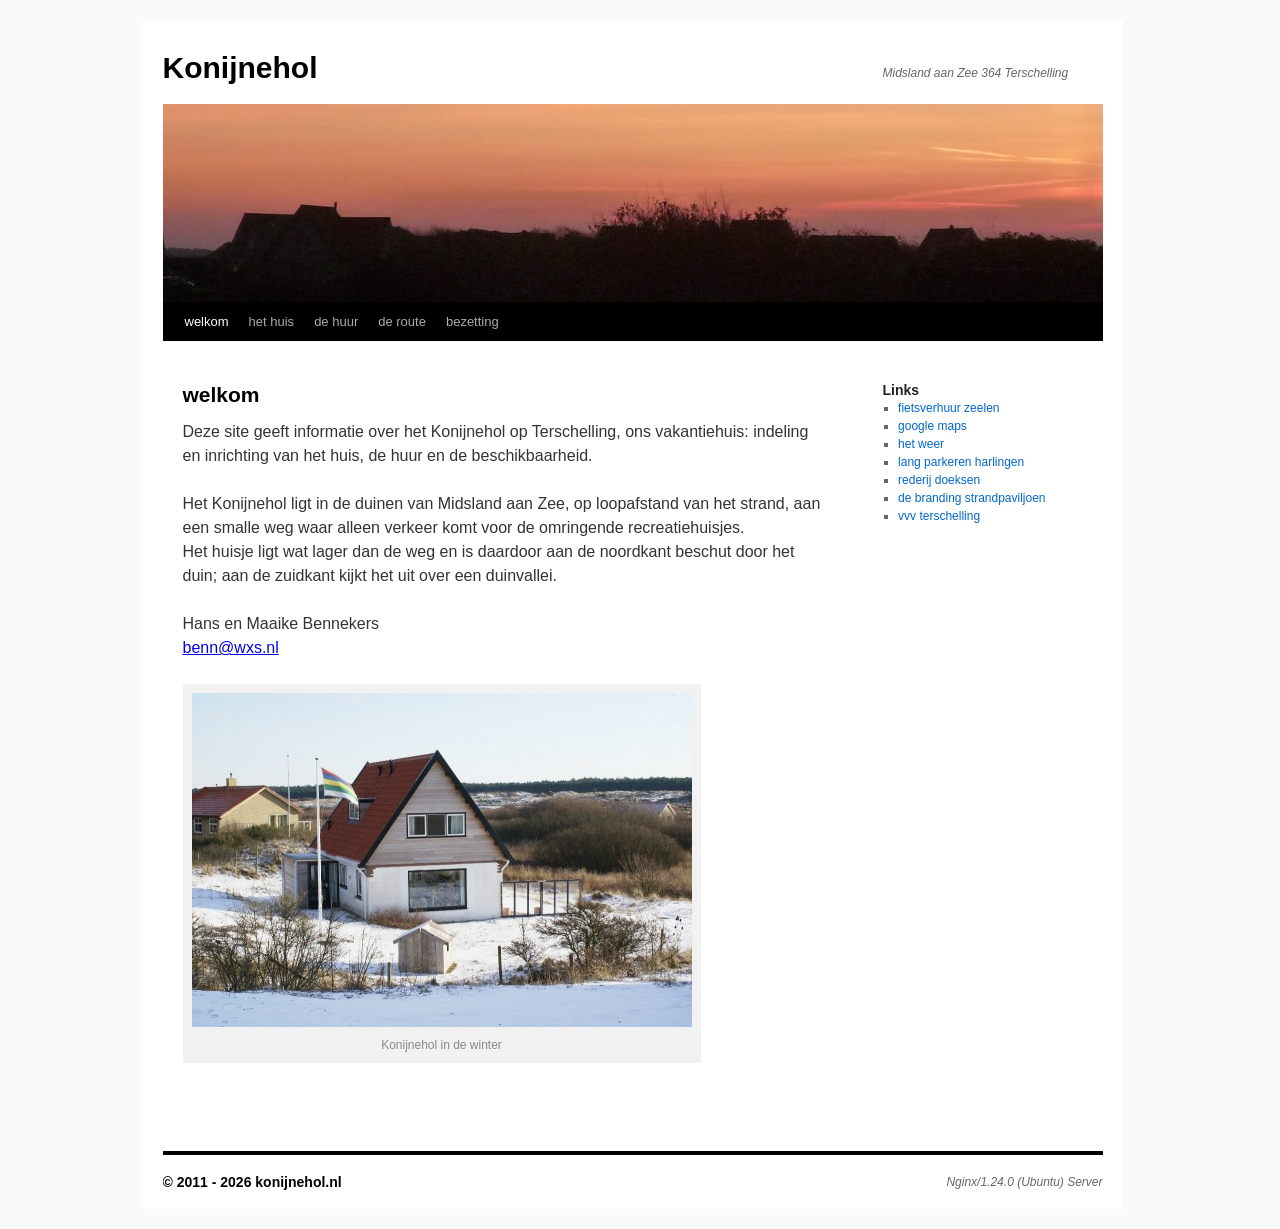
<file: public/index.html>
<!DOCTYPE html>
<html lang="en-US">

<head>
    <meta charset="UTF-8" />
    <title>Konijnehol | Midsland aan Zee 364 Terschelling</title>
    <meta name="description" content="Het Konijnehol ligt beschut in de duinen van Midsland aan Zee op Terschelling, op loopafstand van het strand en kijkt uit over een duinvallei." />
    <link rel="stylesheet" type="text/css" media="all" href="./css/style.css" />

</head>

<body>
    <div class="wrapper">
        <div class="header">
            <div class="branding">
                <h1 class="site-title">
                    <span>
                        <a href="./" title="Konijnehol" rel="home">Konijnehol</a>
                    </span>
                </h1>
                <div class="site-description">Midsland aan Zee 364 Terschelling</div>

                <img src="./images/cropped-P1060956.jpg" width="940"
                    height="198" alt="" />
            </div>

            <div class="access">
                <div class="menu">
                    <ul>
                        <li class="current_page_item"><a href="./">welkom</a></li>
                        <li class=""><a href="./huis">het huis</a></li>
                        <li class=""><a href="./huur">de huur</a></li>
                        <li class=""><a href="./route">de route</a></li>
                        <li class=""><a href="./bezetting">bezetting</a></li>
                    </ul>
                </div>
            </div><!-- #access -->

        </div>

        <div class="main">
            <div class="container">
                <div class="content">
                    <div class="hentry">
                        <h2 class="entry-title">welkom</h2>
                        <div class="entry-content">
                            <p>Deze site&nbsp;geeft&nbsp;informatie over het Konijnehol op Terschelling, ons
                                vakantiehuis: indeling en&nbsp;inrichting van het huis, de huur en
                                de&nbsp;beschikbaarheid.</p>
                            <p>Het Konijnehol ligt in de duinen van Midsland aan Zee, op loopafstand van het strand, aan
                                een smalle weg waar alleen verkeer komt voor de omringende recreatiehuisjes.<br>
                                Het huisje ligt wat lager dan de weg en is daardoor aan de noordkant beschut door het
                                duin; aan de zuidkant kijkt het uit over een duinvallei.</p>
                            <p>Hans en Maaike Bennekers<br>
                                <a href="mailto:benn@wxs.nl">benn@wxs.nl</a>
                            </p>
                            <div style="width: 510px" class="wp-caption alignnone"><img
                                    aria-describedby="caption-attachment-21" loading="lazy"
                                    class="size-full" title="Konijnehol in de winter"
                                    src="./images/konijnehol_in_de_winter-e1314688736687.jpg"
                                    alt="Konijnehol in de winter" width="500" height="334">
                                <p id="caption-attachment-21" class="wp-caption-text">Konijnehol in de winter</p>
                            </div>
                            <p>&nbsp;</p>
                        </div>

                    </div>
                </div>
            </div>

            <div class="widget-area">
                <ul>

                    <li id="linkcat-2" class="widget-container widget_links">
                        <h3 class="widget-title">Links</h3>
                        <ul class='xoxo blogroll'>
                            <li><a href="http://zeelenfiets.nl"
                                    target="_blank">fietsverhuur zeelen</a></li>
                            <li><a href="http://maps.google.nl/maps?q=Midsland+aan+Zee+364+Terschelling&#038;hl=nl&#038;sll=52.469397,5.509644&#038;sspn=4.632227,10.305176&#038;vpsrc=0&#038;hnear=Midsland+aan+Zee+364,+Midsland,+Terschelling,+Friesland&#038;t=m&#038;z=16&#038;iwloc=A"
                                    target="_blank">google maps</a></li>
                            <li><a href="http://www.weeronline.nl/Europa/Nederland/Terschelling-Midsland/4056941"
                                    target="_blank">het weer</a></li>
                            <li><a href="http://www.parkerenharlingen.nl" target="_blank">lang parkeren harlingen</a></li>
                            <li><a href="http://www.rederij-doeksen.nl/" title="boottickets boeken"
                                    target="_blank">rederij doeksen</a></li>
                            <!-- <li><a href="http://www.strandhotelformerum.nl/" target="_blank">strandhotel</a></li> -->
                            <li><a href="http://strandpaviljoenterschelling.nl/" target="_blank">de branding strandpaviljoen</a>
                            </li>
                            <li><a href="http://www.vvvterschelling.nl/" title="vvv terschelling" target="_blank">vvv
                                    terschelling</a></li>

                        </ul>
                    </li>
                </ul>
            </div>




        </div>

        <div class="footer">

            <div class="colophon">
                <div class="site-info">
                    <a href="./" title="Konijnehol" rel="home">© 2011 - 2026 konijnehol.nl</a>
                </div>
                <div class="site-generator">
                    Nginx/1.24.0 (Ubuntu) Server
                </div>
            </div>

        </div>

    </div>
</body>

</html>
</file>
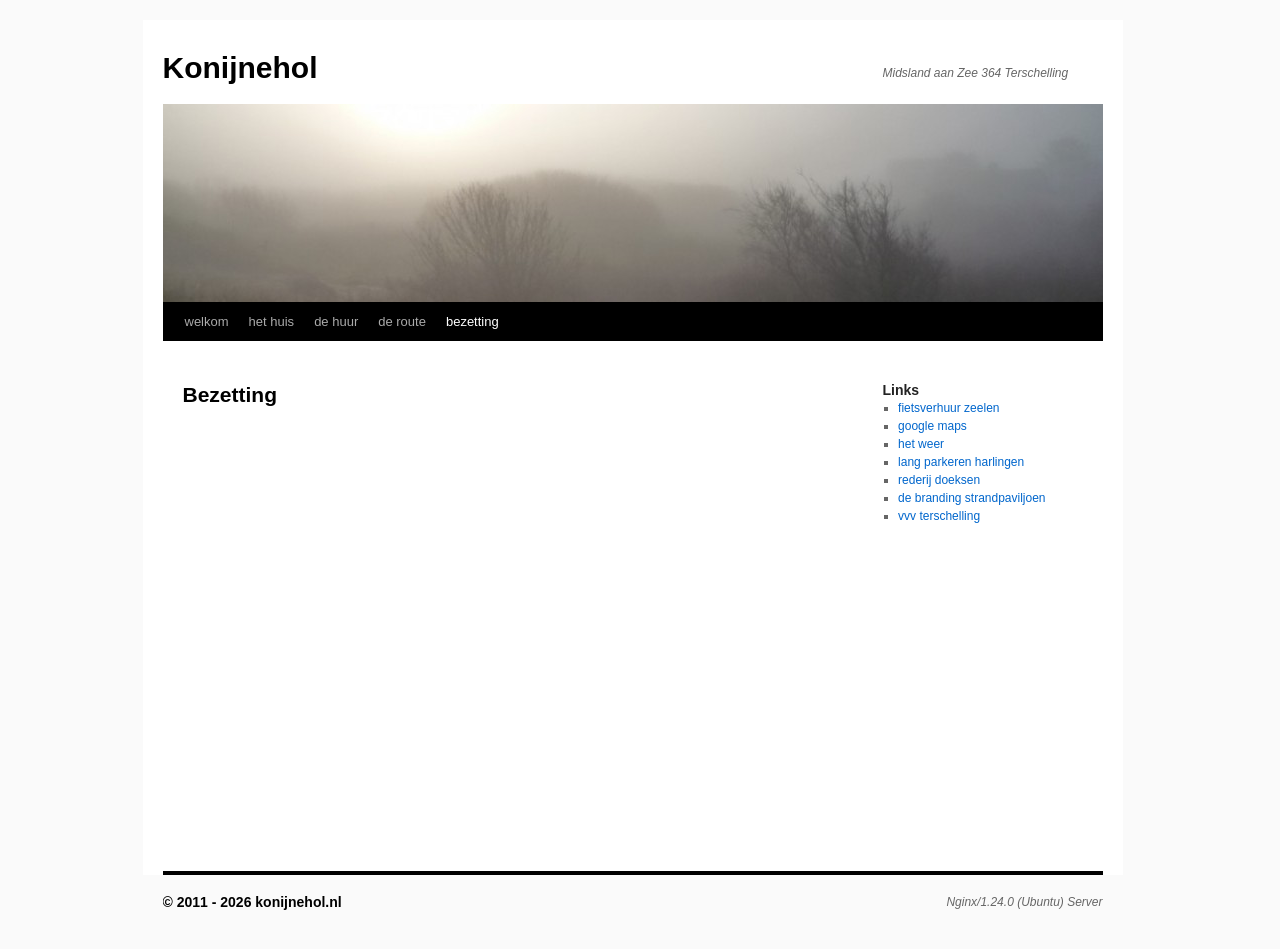
<file: public/bezetting.html>
<!DOCTYPE html>
<html lang="en-US">

<head>
    <meta charset="UTF-8" />
    <title>Konijnehol | Midsland aan Zee 364 Terschelling</title>
    <meta name="description"
        content="Het Konijnehol ligt beschut in de duinen van Midsland aan Zee op Terschelling, op loopafstand van het strand en kijkt uit over een duinvallei." />
    <link rel="stylesheet" type="text/css" media="all" href="./css/style.css" />

</head>

<body>
    <div class="wrapper">
        <div class="header">
            <div class="branding">
                <h1 class="site-title">
                    <span>
                        <a href="./" title="Konijnehol" rel="home">Konijnehol</a>
                    </span>
                </h1>
                <div class="site-description">Midsland aan Zee 364 Terschelling</div>

                <img src="./images/cropped-dauw.jpg" width="940" height="198" alt="" />
            </div>

            <div class="access">
                <div class="menu">
                    <ul>
                        <li class=""><a href="./">welkom</a></li>
                        <li class="page_item"><a href="./huis">het huis</a></li>
                        <li class="page_item"><a href="./huur">de huur</a></li>
                        <li class="page_item"><a href="./route">de route</a></li>
                        <li class="current_page_item"><a href="./bezetting">bezetting</a></li>
                    </ul>
                </div>
            </div><!-- #access -->

        </div>

        <div class="main">
            <div class="container">
                <div class="content">
                    <div class="hentry">
                        <h2 class="entry-title">Bezetting</h2>

                        <div class="entry-content">
                            <iframe class=""
                                src="https://www.google.com/calendar/embed?showTitle=0&amp;showPrint=0&amp;showTabs=0&amp;showCalendars=0&amp;showTz=0&amp;wkst=2&amp;src=dqiqgldfurrvgm1ec9g77me5p0%40group.calendar.google.com&amp;color=%237A367A&amp;src=konijnehol%40gmail.com&amp;color=%232952A3&amp;ctz=Europe/Amsterdam&amp;src=p%23weather%40group.v.calendar.google.com&amp;color=%232952A3&amp;src=nl.dutch%23holiday%40group.v.calendar.google.com&amp;color=%23691426"
                                style="width: 675px; height: 400px; overflow: auto; border: 0px solid silver; "
                                onload="scro11me(this)"></iframe>
                            <script
                                type="text/javascript">function scro11me(f) { f.contentWindow.scrollTo(0, 0); }</script>
                        </div><!-- .entry-content -->
                    </div>
                </div>
            </div>

            <div class="widget-area">
                <ul>

                    <li id="linkcat-2" class="widget-container widget_links">
                        <h3 class="widget-title">Links</h3>
                        <ul class='xoxo blogroll'>
                            <li><a href="http://zeelenfiets.nl" target="_blank">fietsverhuur zeelen</a></li>
                            <li><a href="http://maps.google.nl/maps?q=Midsland+aan+Zee+364+Terschelling&#038;hl=nl&#038;sll=52.469397,5.509644&#038;sspn=4.632227,10.305176&#038;vpsrc=0&#038;hnear=Midsland+aan+Zee+364,+Midsland,+Terschelling,+Friesland&#038;t=m&#038;z=16&#038;iwloc=A"
                                    target="_blank">google maps</a></li>
                            <li><a href="http://www.weeronline.nl/Europa/Nederland/Terschelling-Midsland/4056941"
                                    target="_blank">het weer</a></li>
                            <li><a href="http://www.parkerenharlingen.nl" target="_blank">lang parkeren harlingen</a>
                            </li>
                            <li><a href="http://www.rederij-doeksen.nl/" title="boottickets boeken"
                                    target="_blank">rederij
                                    doeksen</a></li>
                            <!-- <li><a href="http://www.strandhotelformerum.nl/" target="_blank">strandhotel</a></li> -->
                            <li><a href="http://strandpaviljoenterschelling.nl/" target="_blank">de branding
                                    strandpaviljoen</a>
                            </li>
                            <li><a href="http://www.vvvterschelling.nl/" title="vvv terschelling" target="_blank">vvv
                                    terschelling</a></li>

                        </ul>
                    </li>
                </ul>
            </div>
        </div>
    </div>

    <div class="footer">

        <div class="colophon">
            <div class="site-info">
                <a href="./" title="Konijnehol" rel="home">© 2011 - 2026 konijnehol.nl</a>
            </div>
            <div class="site-generator">
                Nginx/1.24.0 (Ubuntu) Server
            </div>
        </div>

    </div>

</body>

</html>
</file>
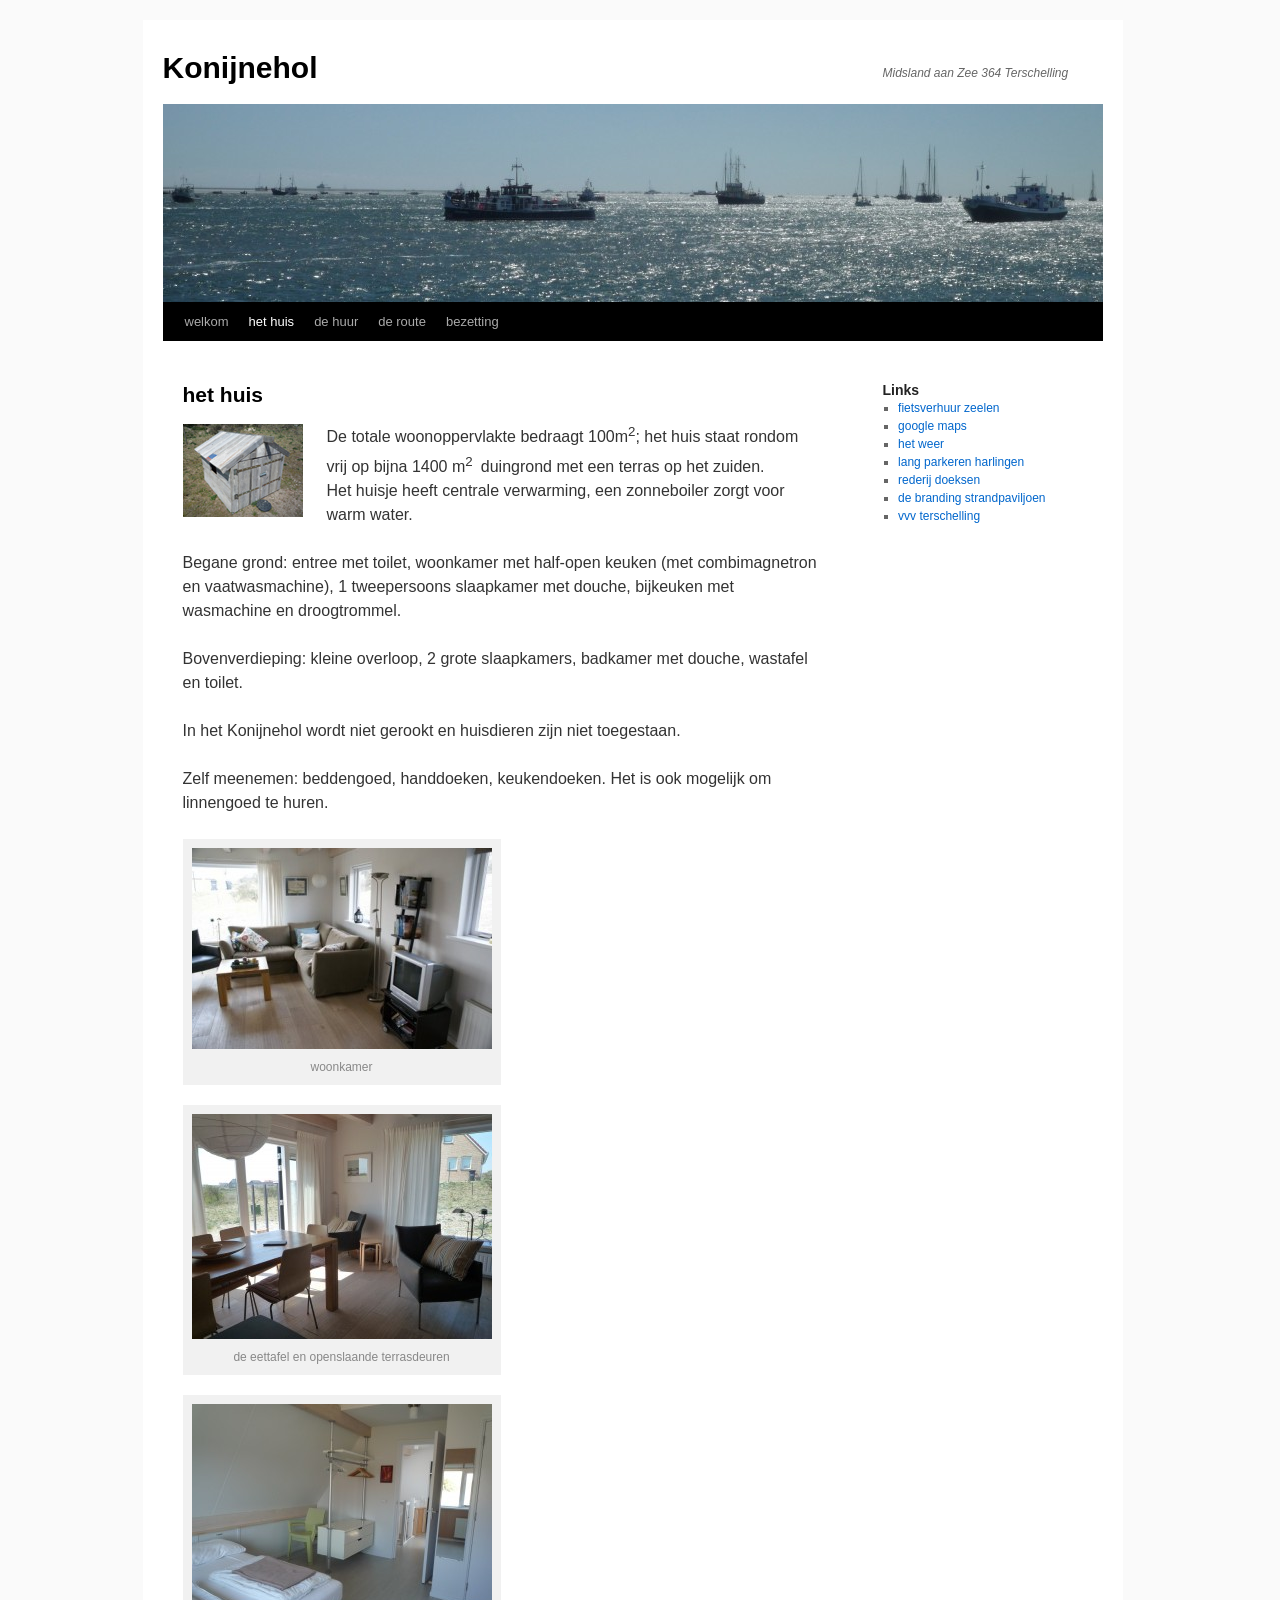
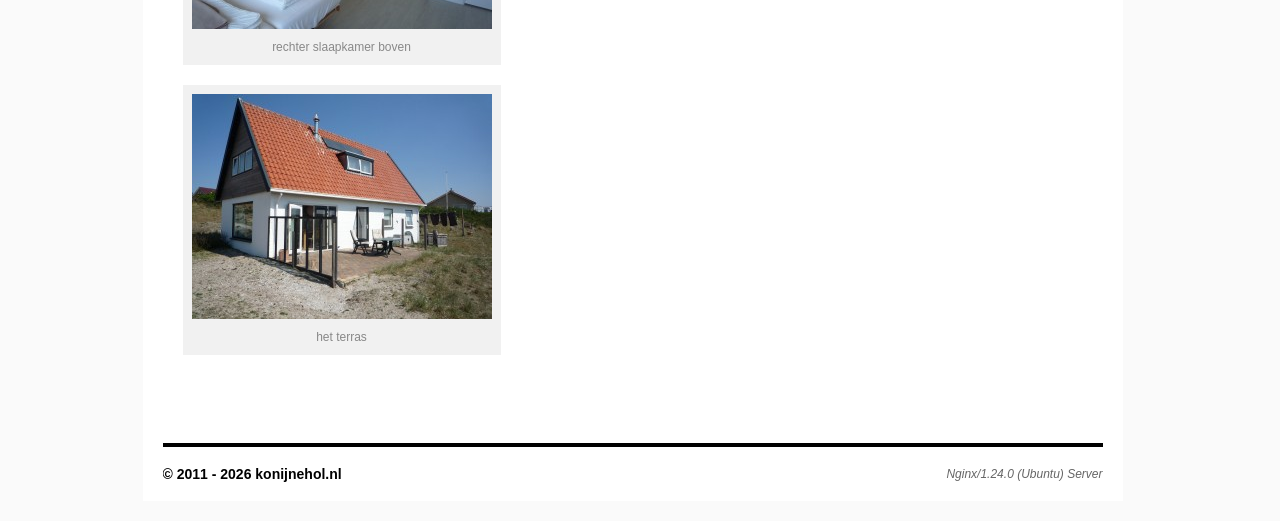
<file: public/huis.html>
<!DOCTYPE html>
<html lang="en-US">

<head>
    <meta charset="UTF-8" />
    <title>Konijnehol | Midsland aan Zee 364 Terschelling</title>
    <meta name="description"
        content="Het Konijnehol ligt beschut in de duinen van Midsland aan Zee op Terschelling, op loopafstand van het strand en kijkt uit over een duinvallei." />
    <link rel="stylesheet" type="text/css" media="all" href="./css/style.css" />

</head>

<body>
    <div class="wrapper">
        <div class="header">
            <div class="branding">
                <h1 class="site-title">
                    <span>
                        <a href="./" title="Konijnehol" rel="home">Konijnehol</a>
                    </span>
                </h1>
                <div class="site-description">Midsland aan Zee 364 Terschelling</div>

                <img src="./images/cropped-P1060252.jpg" width="940" height="198" alt="" />
            </div>

            <div class="access">
                <div class="menu">
                    <ul>
                        <li class=""><a href="./">welkom</a></li>
                        <li class="current_page_item"><a href="./huis">het huis</a></li>
                        <li class=""><a href="./huur">de huur</a></li>
                        <li class=""><a href="./route">de route</a></li>
                        <li class=""><a href="./bezetting">bezetting</a></li>
                    </ul>
                </div>
            </div><!-- #access -->

        </div>

        <div class="main">
            <div class="container">
                <div class="content">
                    <div class="hentry">
                        <h1 class="entry-title">het huis</h1>

                        <div class="entry-content">
                            <p style="text-align: left;"><img
                                        loading="lazy" class="alignleft size-full wp-image-152" title="hok"
                                        src="./images/hok.jpg" alt=""
                                        width="120" height="93">De totale woonoppervlakte bedraagt 100m<sup>2</sup>;
                                het huis staat rondom vrij op bijna 1400 m<sup>2&nbsp;</sup> duingrond met een terras op
                                het zuiden.<br>
                                Het huisje heeft centrale verwarming, een zonneboiler zorgt voor warm water.</p>
                            <p style="text-align: left;">Begane grond: entree met toilet, woonkamer met half-open keuken
                                (met combimagnetron en vaatwasmachine), 1 tweepersoons slaapkamer met douche, bijkeuken
                                met wasmachine en droogtrommel.</p>
                            <p style="text-align: left;">Bovenverdieping: kleine overloop, 2 grote slaapkamers, badkamer
                                met douche, wastafel en toilet.</p>
                            <p>In het Konijnehol wordt niet gerookt en huisdieren zijn niet toegestaan.</p>
                            <p style="text-align: left;">Zelf meenemen: beddengoed, handdoeken, keukendoeken.&nbsp;Het
                                is ook mogelijk&nbsp;om linnengoed te huren.</p>
                            <div style="width: 310px" class="wp-caption alignnone"><img
                                        loading="lazy"
                                        class="size-medium"
                                        src="./images/woonkamer-300x201.jpg"
                                        alt="" width="300" height="201">
                                <p class="wp-caption-text">woonkamer</p>
                            </div>
                            <div style="width: 310px" class="wp-caption alignnone"><img
                                        loading="lazy"
                                        class="size-medium"
                                        src="./images/woonkamer41-300x225.jpg"
                                        alt="" width="300" height="225">
                                <p class="wp-caption-text">de eettafel en openslaande
                                    terrasdeuren</p>
                            </div>
                            <div style="width: 310px" class="wp-caption alignnone"><img
                                        loading="lazy" class="size-medium" title="slaapkamer"
                                        src="./images/slaapkamerBoven3-300x225.jpg"
                                        alt="" width="300" height="225">
                                <p class="wp-caption-text">rechter slaapkamer boven</p>
                            </div>
                            <div style="width: 310px" class="wp-caption alignnone"><img
                                        aria-describedby="caption-attachment-168" loading="lazy"
                                        class="size-medium wp-image-168" title="terras"
                                        src="./images/P1060004-300x225.jpg"
                                        alt="" width="300" height="225"></a>
                                <p class="wp-caption-text">het terras</p>
                            </div>
                            <p>&nbsp;</p>
                        </div>

                    </div>
                </div>
            </div>

            <div class="widget-area">
                <ul>

                    <li id="linkcat-2" class="widget-container widget_links">
                        <h3 class="widget-title">Links</h3>
                        <ul class='xoxo blogroll'>
                            <li><a href="http://zeelenfiets.nl" target="_blank">fietsverhuur zeelen</a></li>
                            <li><a href="http://maps.google.nl/maps?q=Midsland+aan+Zee+364+Terschelling&#038;hl=nl&#038;sll=52.469397,5.509644&#038;sspn=4.632227,10.305176&#038;vpsrc=0&#038;hnear=Midsland+aan+Zee+364,+Midsland,+Terschelling,+Friesland&#038;t=m&#038;z=16&#038;iwloc=A"
                                    target="_blank">google maps</a></li>
                            <li><a href="http://www.weeronline.nl/Europa/Nederland/Terschelling-Midsland/4056941"
                                    target="_blank">het weer</a></li>
                            <li><a href="http://www.parkerenharlingen.nl" target="_blank">lang parkeren harlingen</a>
                            </li>
                            <li><a href="http://www.rederij-doeksen.nl/" title="boottickets boeken"
                                    target="_blank">rederij doeksen</a></li>
                            <!-- <li><a href="http://www.strandhotelformerum.nl/" target="_blank">strandhotel</a></li> -->
                            <li><a href="http://strandpaviljoenterschelling.nl/" target="_blank">de branding
                                    strandpaviljoen</a>
                            </li>
                            <li><a href="http://www.vvvterschelling.nl/" title="vvv terschelling" target="_blank">vvv
                                    terschelling</a></li>

                        </ul>
                    </li>
                </ul>
            </div>




        </div>

        <div class="footer">

            <div class="colophon">
                <div class="site-info">
                    <a href="./" title="Konijnehol" rel="home">© 2011 - 2026 konijnehol.nl</a>
                </div>
                <div class="site-generator">
                    Nginx/1.24.0 (Ubuntu) Server
                </div>
            </div>

        </div>

    </div>
</body>

</html>
</file>
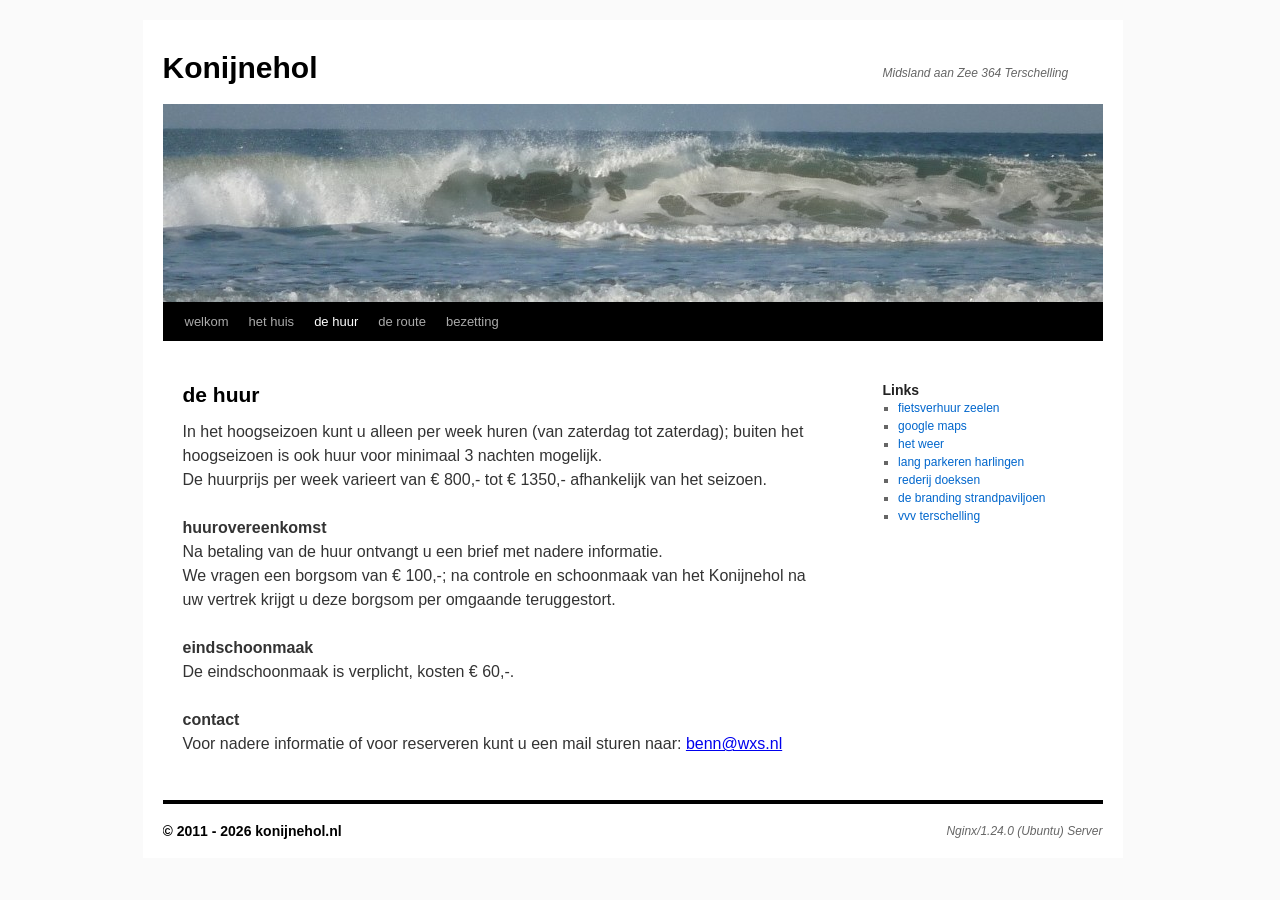
<file: public/huur.html>
<!DOCTYPE html>
<html lang="en-US">

<head>
    <meta charset="UTF-8" />
    <title>Konijnehol | Midsland aan Zee 364 Terschelling</title>
    <meta name="description"
        content="Het Konijnehol ligt beschut in de duinen van Midsland aan Zee op Terschelling, op loopafstand van het strand en kijkt uit over een duinvallei." />
    <link rel="stylesheet" type="text/css" media="all" href="./css/style.css" />

</head>

<body>
    <div class="wrapper">
        <div class="header">
            <div class="branding">
                <h1 class="site-title">
                    <span>
                        <a href="./" title="Konijnehol" rel="home">Konijnehol</a>
                    </span>
                </h1>
                <div class="site-description">Midsland aan Zee 364 Terschelling</div>

                <img src="./images/cropped-P1060929.jpg" width="940" height="198" alt="" />
            </div>

            <div class="access">
                <div class="menu">
                    <ul>
                        <li class=""><a href="./">welkom</a></li>
                        <li class="page_item"><a href="./huis">het huis</a></li>
                        <li class="current_page_item"><a href="./huur">de huur</a></li>
                        <li class="page_item"><a href="./route">de route</a></li>
                        <li class="page_item"><a href="./bezetting">bezetting</a></li>
                    </ul>
                </div>
            </div><!-- #access -->

        </div>

        <div class="main">
            <div class="container">
                <div class="content">
                    <div class="hentry">
                        <h1 class="entry-title">de huur</h1>

                        <div class="entry-content">
                            <p>In het hoogseizoen kunt u alleen per week huren (van zaterdag tot zaterdag); buiten het
                                hoogseizoen is ook huur&nbsp;voor minimaal 3 nachten&nbsp;mogelijk.<br>De huurprijs per
                                week varieert van € 800,- tot € 1350,- afhankelijk van het seizoen.</p>
                            <p><strong>huurovereenkomst</strong><br>Na betaling van de huur ontvangt u een brief met
                                nadere informatie.<br>We vragen een borgsom van € 100,-; na controle en schoonmaak van
                                het Konijnehol na uw vertrek krijgt u deze borgsom per omgaande teruggestort.</p>
                            <p><strong>eindschoonmaak</strong><br>De eindschoonmaak is verplicht, kosten € 60,-.</p>
                            <p><strong>contact</strong><br>Voor nadere informatie of voor reserveren kunt u een mail
                                sturen naar: <a href="mailto:benn@wxs.nl">benn@wxs.nl</a></p>


                            <p></p>
                        </div>

                    </div>
                </div>
            </div>

            <div class="widget-area">
                <ul>

                    <li id="linkcat-2" class="widget-container widget_links">
                        <h3 class="widget-title">Links</h3>
                        <ul class='xoxo blogroll'>
                            <li><a href="http://zeelenfiets.nl" target="_blank">fietsverhuur zeelen</a></li>
                            <li><a href="http://maps.google.nl/maps?q=Midsland+aan+Zee+364+Terschelling&#038;hl=nl&#038;sll=52.469397,5.509644&#038;sspn=4.632227,10.305176&#038;vpsrc=0&#038;hnear=Midsland+aan+Zee+364,+Midsland,+Terschelling,+Friesland&#038;t=m&#038;z=16&#038;iwloc=A"
                                    target="_blank">google maps</a></li>
                            <li><a href="http://www.weeronline.nl/Europa/Nederland/Terschelling-Midsland/4056941"
                                    target="_blank">het weer</a></li>
                            <li><a href="http://www.parkerenharlingen.nl" target="_blank">lang parkeren harlingen</a>
                            </li>
                            <li><a href="http://www.rederij-doeksen.nl/" title="boottickets boeken"
                                    target="_blank">rederij doeksen</a></li>
                            <!-- <li><a href="http://www.strandhotelformerum.nl/" target="_blank">strandhotel</a></li> -->
                            <li><a href="http://strandpaviljoenterschelling.nl/" target="_blank">de branding
                                    strandpaviljoen</a>
                            </li>
                            <li><a href="http://www.vvvterschelling.nl/" title="vvv terschelling" target="_blank">vvv
                                    terschelling</a></li>

                        </ul>
                    </li>
                </ul>
            </div>




        </div>

        <div class="footer">

            <div class="colophon">
                <div class="site-info">
                    <a href="./" title="Konijnehol" rel="home">© 2011 - 2026 konijnehol.nl</a>
                </div>
                <div class="site-generator">
                    Nginx/1.24.0 (Ubuntu) Server
                </div>
            </div>

        </div>

    </div>
</body>

</html>
</file>
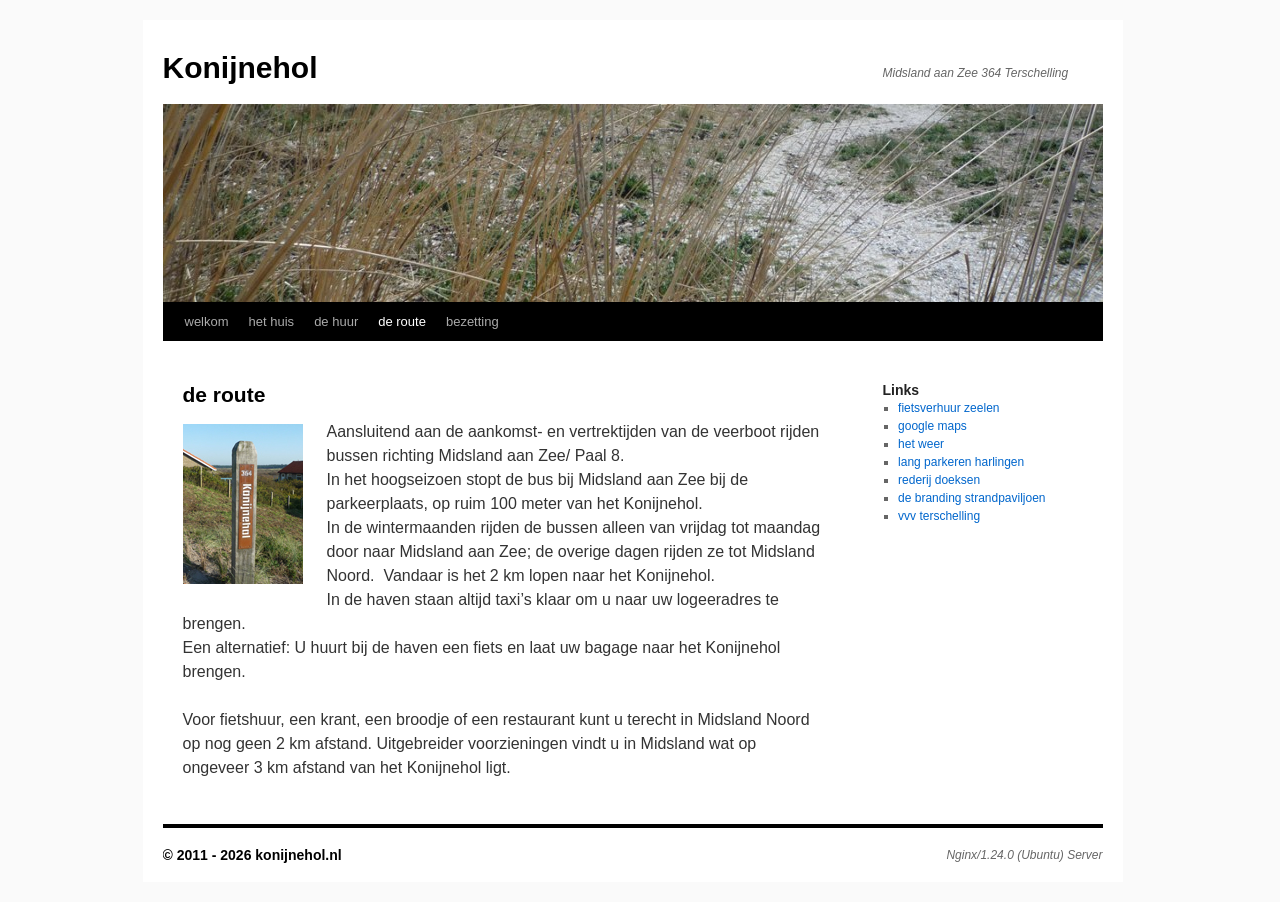
<file: public/route.html>
<!DOCTYPE html>
<html lang="en-US">

<head>
    <meta charset="UTF-8" />
    <title>Konijnehol | Midsland aan Zee 364 Terschelling</title>
    <meta name="description"
        content="Het Konijnehol ligt beschut in de duinen van Midsland aan Zee op Terschelling, op loopafstand van het strand en kijkt uit over een duinvallei." />
    <link rel="stylesheet" type="text/css" media="all" href="./css/style.css" />

</head>

<body>
    <div class="wrapper">
        <div class="header">
            <div class="branding">
                <h1 class="site-title">
                    <span>
                        <a href="./" title="Konijnehol" rel="home">Konijnehol</a>
                    </span>
                </h1>
                <div class="site-description">Midsland aan Zee 364 Terschelling</div>

                <img src="./images/cropped-closeup.jpg" width="940" height="198" alt="" />
            </div>

            <div class="access">
                <div class="menu">
                    <ul>
                        <li class=""><a href="./">welkom</a></li>
                        <li class="page_item"><a href="./huis">het huis</a></li>
                        <li class="page_item"><a href="./huur">de huur</a></li>
                        <li class="current_page_item"><a href="./route">de route</a></li>
                        <li class="page_item"><a href="./bezetting">bezetting</a></li>
                    </ul>
                </div>
            </div><!-- #access -->

        </div>

        <div class="main">
            <div class="container">
                <div class="content">
                    <div class="hentry">
                        <h1 class="entry-title">de route</h2>

                            <div class="entry-content">
                                <p><img loading="lazy" class="alignleft size-full wp-image-160" title="naam"
                                        src="./images/naam.jpg" alt="" width="120" height="160">
                                    Aansluitend aan de aankomst- en vertrektijden
                                    van de veerboot rijden bussen richting Midsland aan Zee/ Paal 8.<br>
                                    In het hoogseizoen stopt de bus bij Midsland aan Zee bij de parkeerplaats, op ruim
                                    100 meter van het Konijnehol.<br>
                                    In de wintermaanden rijden de bussen alleen van vrijdag tot maandag door&nbsp;naar
                                    Midsland aan Zee; de overige dagen&nbsp;rijden ze tot Midsland Noord.&nbsp; Vandaar
                                    is het 2 km lopen naar het Konijnehol.<br>
                                    In de haven staan altijd taxi’s klaar om u naar uw logeeradres te brengen.<br>
                                    Een alternatief: U huurt bij de haven een fiets en laat uw bagage naar het
                                    Konijnehol brengen.</p>
                                <p>Voor fietshuur, een krant, een broodje of een restaurant kunt u terecht in Midsland
                                    Noord op nog geen 2 km afstand. Uitgebreider voorzieningen vindt u in Midsland wat
                                    op ongeveer 3 km afstand van het Konijnehol ligt.</p>
                            </div>

                    </div>
                </div>
            </div>

            <div class="widget-area">
                <ul>

                    <li id="linkcat-2" class="widget-container widget_links">
                        <h3 class="widget-title">Links</h3>
                        <ul class='xoxo blogroll'>
                            <li><a href="http://zeelenfiets.nl" target="_blank">fietsverhuur zeelen</a></li>
                            <li><a href="http://maps.google.nl/maps?q=Midsland+aan+Zee+364+Terschelling&#038;hl=nl&#038;sll=52.469397,5.509644&#038;sspn=4.632227,10.305176&#038;vpsrc=0&#038;hnear=Midsland+aan+Zee+364,+Midsland,+Terschelling,+Friesland&#038;t=m&#038;z=16&#038;iwloc=A"
                                    target="_blank">google maps</a></li>
                            <li><a href="http://www.weeronline.nl/Europa/Nederland/Terschelling-Midsland/4056941"
                                    target="_blank">het weer</a></li>
                            <li><a href="http://www.parkerenharlingen.nl" target="_blank">lang parkeren harlingen</a>
                            </li>
                            <li><a href="http://www.rederij-doeksen.nl/" title="boottickets boeken"
                                    target="_blank">rederij doeksen</a></li>
                            <!-- <li><a href="http://www.strandhotelformerum.nl/" target="_blank">strandhotel</a></li> -->
                            <li><a href="http://strandpaviljoenterschelling.nl/" target="_blank">de branding
                                    strandpaviljoen</a>
                            </li>
                            <li><a href="http://www.vvvterschelling.nl/" title="vvv terschelling" target="_blank">vvv
                                    terschelling</a></li>

                        </ul>
                    </li>
                </ul>
            </div>




        </div>

        <div class="footer">

            <div class="colophon">
                <div class="site-info">
                    <a href="./" title="Konijnehol" rel="home">© 2011 - 2026 konijnehol.nl</a>
                </div>
                <div class="site-generator">
                    Nginx/1.24.0 (Ubuntu) Server
                </div>
            </div>

        </div>

    </div>
</body>

</html>
</file>
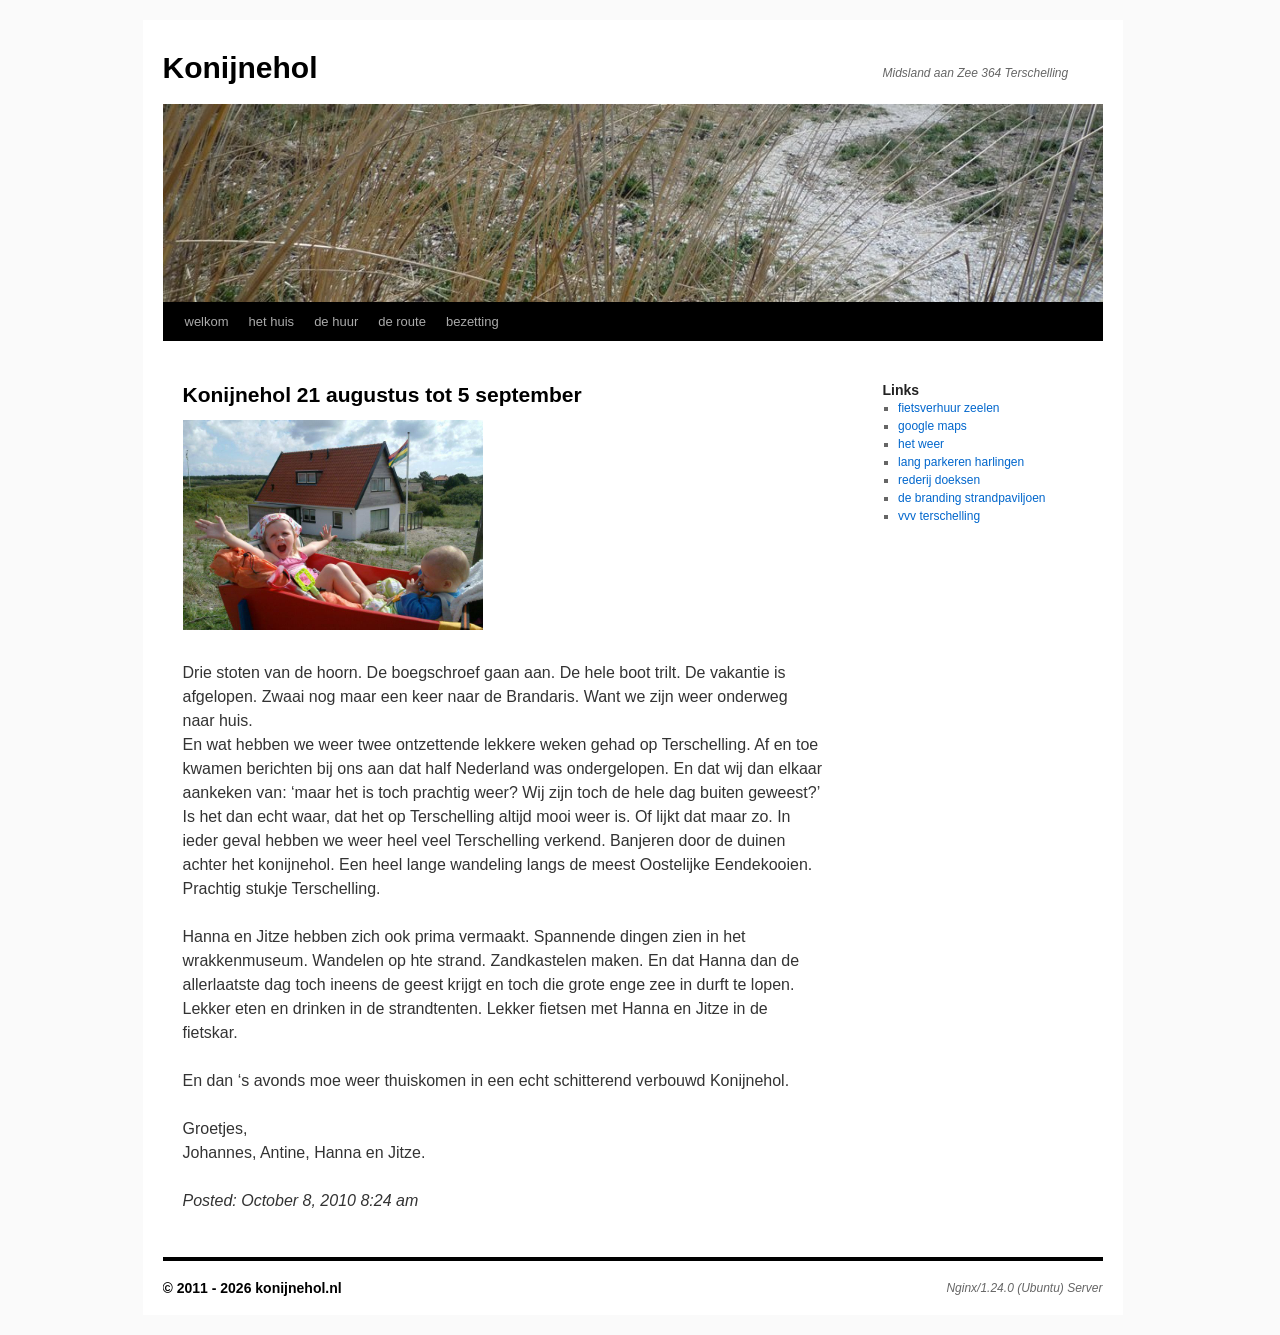
<file: public/september2010.html>
<!DOCTYPE html>
<html lang="en-US">

<head>
    <meta charset="UTF-8" />
    <title>Konijnehol | Midsland aan Zee 364 Terschelling</title>
    <meta name="description"
        content="Het Konijnehol ligt beschut in de duinen van Midsland aan Zee op Terschelling, op loopafstand van het strand en kijkt uit over een duinvallei." />
    <link rel="stylesheet" type="text/css" media="all" href="./css/style.css" />

</head>

<body>
    <div class="wrapper">
        <div class="header">
            <div class="branding">
                <h1 class="site-title">
                    <span>
                        <a href="./" title="Konijnehol" rel="home">Konijnehol</a>
                    </span>
                </h1>
                <div class="site-description">Midsland aan Zee 364 Terschelling</div>

                <img src="./images/cropped-closeup.jpg" width="940" height="198" alt="" />
            </div>

            <div class="access">
                <div class="menu">
                    <ul>
                        <li class=""><a href="./">welkom</a></li>
                        <li class="page_item"><a href="./huis">het huis</a></li>
                        <li class="page_item"><a href="./huur">de huur</a></li>
                        <li class=""><a href="./route">de route</a></li>
                        <li class="page_item"><a href="./bezetting">bezetting</a></li>
                    </ul>
                </div>
            </div><!-- #access -->

        </div>

        <div class="main">
            <div class="container">
                <div class="content">
                    <div class="hentry">
                        <h1 class="entry-title">Konijnehol 21 augustus tot 5 september</h1>

                        <div class="entry-content">
                            <p><img loading="lazy" class="alignnone size-medium wp-image-10" title="20100901_007_3"
                                    src="./images/20100901_007_3.jpeg" alt="" width="300" height="210" /></p>
                            <p>Drie stoten van de hoorn. De boegschroef gaan aan. De hele boot trilt. De vakantie is
                                afgelopen. Zwaai nog maar een keer naar de Brandaris. Want we zijn weer onderweg naar
                                huis.<br />
                                En wat hebben we weer twee ontzettende lekkere weken gehad op Terschelling. Af en toe
                                kwamen berichten bij ons aan dat half Nederland was ondergelopen. En dat wij dan elkaar
                                aankeken van: &#8216;maar het is toch prachtig weer? Wij zijn toch de hele dag buiten
                                geweest?&#8217; Is het dan echt waar, dat het op Terschelling altijd mooi weer is. Of
                                lijkt dat maar zo. In ieder geval hebben we weer heel veel Terschelling verkend.
                                Banjeren door de duinen achter het konijnehol. Een heel lange wandeling langs de meest
                                Oostelijke Eendekooien. Prachtig stukje Terschelling.</p>
                            <p>Hanna en Jitze hebben zich ook prima vermaakt. Spannende dingen zien in het
                                wrakkenmuseum. Wandelen op hte strand. Zandkastelen maken. En dat Hanna dan de
                                allerlaatste dag toch ineens de geest krijgt en toch die grote enge zee in durft te
                                lopen. Lekker eten en drinken in de strandtenten. Lekker fietsen met Hanna en Jitze in
                                de fietskar.</p>
                            <p>En dan &#8216;s avonds moe weer thuiskomen in een echt schitterend verbouwd Konijnehol.
                            </p>
                            <p>Groetjes,<br />
                                Johannes, Antine, Hanna en Jitze.</p>

                            <p><em>Posted: October 8, 2010 8:24 am </em></p>
                        </div>

                    </div>
                </div>
            </div>

            <div class="widget-area">
                <ul>

                    <li id="linkcat-2" class="widget-container widget_links">
                        <h3 class="widget-title">Links</h3>
                        <ul class='xoxo blogroll'>
                            <li><a href="http://zeelenfiets.nl" target="_blank">fietsverhuur zeelen</a></li>
                            <li><a href="http://maps.google.nl/maps?q=Midsland+aan+Zee+364+Terschelling&#038;hl=nl&#038;sll=52.469397,5.509644&#038;sspn=4.632227,10.305176&#038;vpsrc=0&#038;hnear=Midsland+aan+Zee+364,+Midsland,+Terschelling,+Friesland&#038;t=m&#038;z=16&#038;iwloc=A"
                                    target="_blank">google maps</a></li>
                            <li><a href="http://www.weeronline.nl/Europa/Nederland/Terschelling-Midsland/4056941"
                                    target="_blank">het weer</a></li>
                            <li><a href="http://www.parkerenharlingen.nl" target="_blank">lang parkeren harlingen</a>
                            </li>
                            <li><a href="http://www.rederij-doeksen.nl/" title="boottickets boeken"
                                    target="_blank">rederij doeksen</a></li>
                            <!-- <li><a href="http://www.strandhotelformerum.nl/" target="_blank">strandhotel</a></li> -->
                            <li><a href="http://strandpaviljoenterschelling.nl/" target="_blank">de branding
                                    strandpaviljoen</a>
                            </li>
                            <li><a href="http://www.vvvterschelling.nl/" title="vvv terschelling" target="_blank">vvv
                                    terschelling</a></li>

                        </ul>
                    </li>
                </ul>
            </div>




        </div>

        <div class="footer">

            <div class="colophon">
                <div class="site-info">
                    <a href="./" title="Konijnehol" rel="home">© 2011 - 2026 konijnehol.nl</a>
                </div>
                <div class="site-generator">
                    Nginx/1.24.0 (Ubuntu) Server
                </div>
            </div>



        </div>

    </div>
</body>

</html>
</file>
<file: public/css/style.css>
*, *::before, *::after {
    margin: 0;
    padding: 0;
}


html {
  scrollbar-gutter: stable;
}

body {
    background: #fafafa;
    color: #666;
    font-family: "Helvetica Neue", Arial, Helvetica, "Nimbus Sans L", sans-serif, Georgia, "Bitstream Charter", serif;
    font-size: 12px;
    line-height: 18px;
}

.wrapper {
    background: #fff;
    margin-top: 20px !important;
    padding: 0 20px;
}

.branding,
.wrapper,
.main,
.colophon {
    margin: 0 auto;
    width: 940px;
}

.header {
    padding: 30px 0 0 0;
}

.branding .site-title {
    float: left;
    font-size: 30px;
    line-height: 36px;
    margin: 0 0 18px 0;
    width: 700px;
}

.branding h1.site-title a {
    color: #000;
    font-weight: bold;
    text-decoration: none;
}

.branding .site-description {
    -webkit-text-size-adjust: none;
    clear: right;
    float: right;
    font-style: italic;
    margin: 14px 0 18px 0;
    width: 220px;
}

.branding img {
    border-bottom: 1px solid #000;
    clear: both;
    display: block;
}

.access {
    -webkit-text-size-adjust: 120%;
    background: #000;
    display: block;
    float: left;
    margin: 0 auto;
    width: 940px;
}

.access .menu {
    font-size: 13px;
    margin-left: 12px !important;
    width: 928px;
    margin: 0 auto;
}

.access div.menu ul {
    list-style: none;
    margin: 0;
}

.access div.menu li {
    float: left;
    position: relative;
}

.access a, .access a:visited {
    color: #aaa;
    display: block;
    line-height: 38px;
    padding: 0 10px;
    text-decoration: none;
}

.access ul li.current_page_item>a {
    color: #fff;
}

.access li:hover>a,
.access ul ul :hover>a {
    background: #333;
    color: #fff;
}

.access ul li:hover>ul {
    display: block;
}



.main {
    clear: both;
    overflow: hidden;
    padding: 40px 0 0 0;
}

.container {
    float: left;
    margin: 0 -240px 0 0;
    width: 100%;
}

.content {
    color: #333;
    font-size: 16px;
    line-height: 24px;
    margin-bottom: 36px;
    margin: 0 280px 0 20px;
}

.hentry {
    margin: 0 0 48px 0;
}

.content .entry-title {
    color: #000;
    font-size: 21px;
    font-weight: bold;
    line-height: 1.3em;
    margin-bottom: 0;
}

.content h1,
.content h2,
.content h3,
.content h4,
.content h5,
.content h6 {
    color: #000;
    line-height: 1.5em;
    margin: 0 0 20px 0;
}

.content .entry-content {
    clear: both;
    padding: 12px 0 0 0;
}

.content p,
.content ul,
.content ol,
.content dd,
.content pre,
.content hr {
    margin-bottom: 24px;
}

.content .wp-caption {
    background: #f1f1f1;
    line-height: 18px;
    margin-bottom: 20px;
    padding: 4px;
    text-align: center;
}

.content .wp-caption img {
    margin: 5px 5px 0;
}

.content .wp-caption p.wp-caption-text {
    color: #888;
    font-size: 12px;
    margin: 5px;
}

.content img.alignleft, .content img.alignright, .content img.aligncenter {
    margin-bottom: 12px;
}

.content .alignleft, .content img.alignleft {
    display: inline;
    float: left;
    margin-right: 24px;
    margin-top: 4px;
}

.main .widget-area {
    -webkit-text-size-adjust: 120%;
    float: right;
    margin: 0 0 0 -240px;
    width: 220px;
 }

.main .widget-area ul {
    margin-left: 0;
    padding: 0 20px 0 0;
    list-style: none;
}

.main .widget-container {
    margin: 0 0 18px 0;
}

.main .widget-title {
    color: #222;
    font-weight: bold;
}

.main .widget-area ul ul {
    border: none;
    margin-left: 1.3em;
    padding: 0;
    list-style: square;
}

.widget-area a:link, .widget-area a:visited {
    text-decoration: none;
    color: #0066cc;
}

.footer {
    margin-bottom: 20px;
    clear: both;
    width: 100%;
}

.colophon {
    border-top: 4px solid #000;
    margin-top: -4px;
    overflow: hidden;
    padding: 18px 0;
}

.site-info {
    font-weight: bold;
    float: left;
    font-size: 14px;
    width: 700px;
}

.site-info a {
    color: #000;
    text-decoration: none;
}

.site-generator {
	float: right;
	width: 220px;
    font-style: italic;
	position: relative;
    text-align: right;
}
</file>
